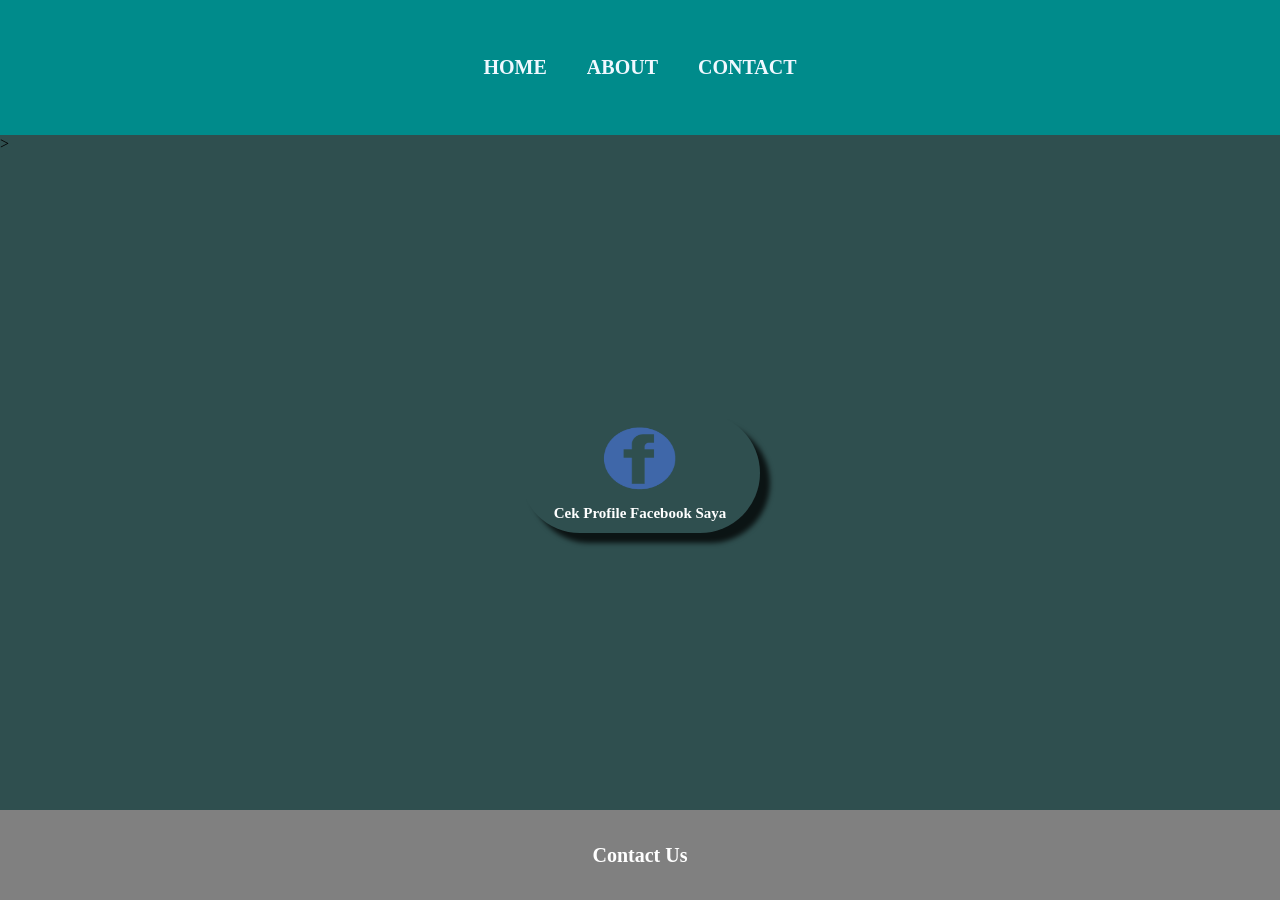
<file: index.html>
<html>

<head>
    <title>SD Negeri Purek</title>
    <link rel="stylesheet" href="Style.CSS" />
</head>

<body>
    <div class="container">
        <!-- NAVIGATION BAR -->
        <div class="container-navbar">
            <ul class="ul-navbar">
                <li class="li-navbar">
                    <a href="#" class="a-navbar">HOME</a>
                </li>
                <li class="li-navbar">
                    <a href="About.html" class="a-navbar">ABOUT</a>
                </li>
                <li class="li-navbar">
                    <a href="Contact.html" class="a-navbar">CONTACT</a>
                </li>
            </ul>>
        </div>
        <!-- NAVIGATION BAR SELESAI -->

        <!-- CONTENT 1 -->
        <div class="container-content">
            <a href="https://facebook.com/dolfosuhardi" class="a-content">
                <img src="Facebook.png" class="img-content" />
                <p>Cek Profile Facebook Saya</p>
            </a>

        </div>
        <!-- CONTENT 1 END -->

        <!-- FOOTER -->
        <div class="container-footer">
            <h1 class="h1-footer">Contact Us</h1>
        </div>
        <!-- FOOTER END -->
    </div>
</body>

</html>
</file>
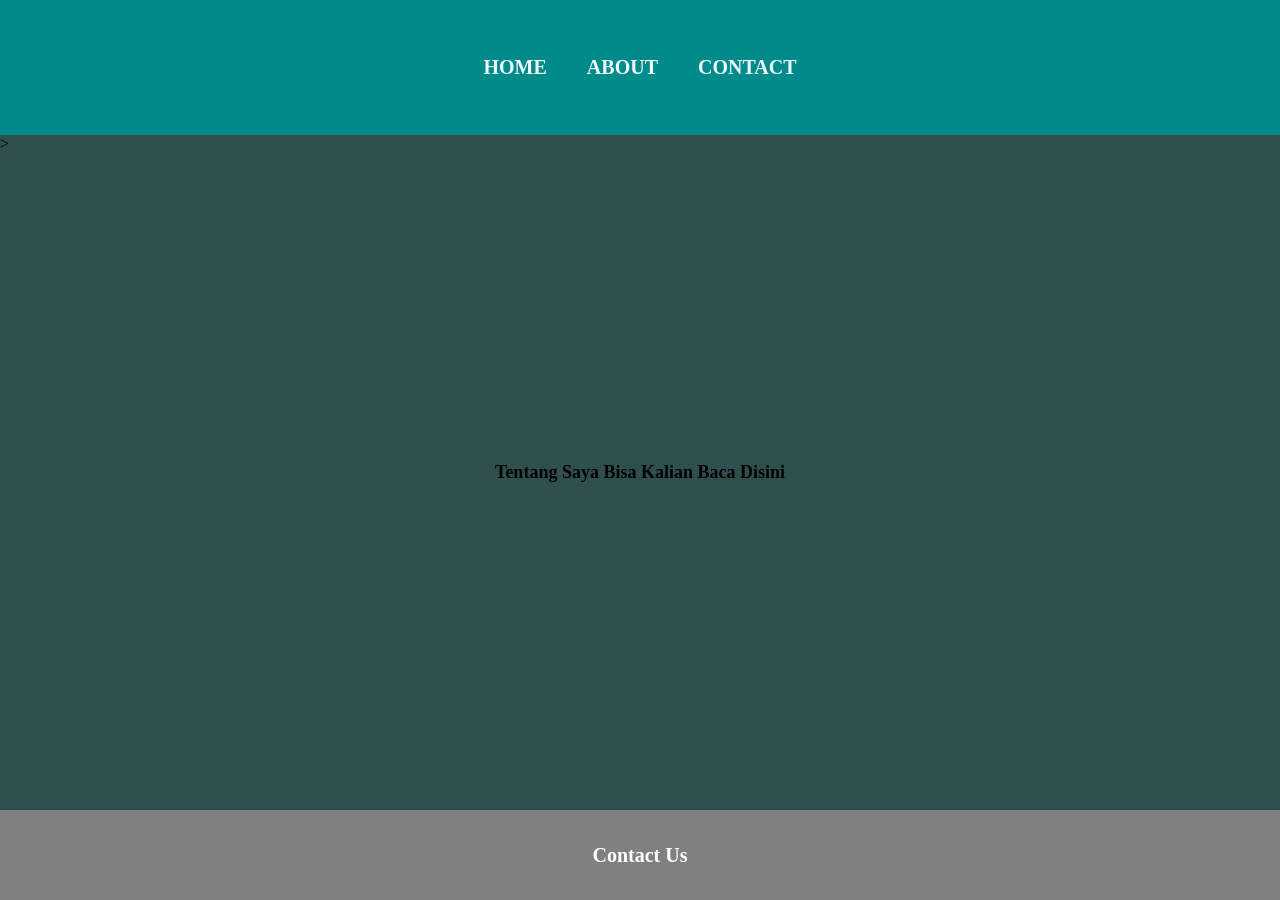
<file: About.html>
<html>

<head>
    <title>ABOUT</title>
    <link rel="stylesheet" href="Style.CSS" />
</head>

<body>
    <div class="container">
        <!-- NAVIGATION BAR -->
        <div class="container-navbar">
            <ul class="ul-navbar">
                <li class="li-navbar">
                    <a href="index.html" class="a-navbar">HOME</a>
                </li>
                <li class="li-navbar">
                    <a href="About.html" class="a-navbar">ABOUT</a>
                </li>
                <li class="li-navbar">
                    <a href="Contact.html" class="a-navbar">CONTACT</a>
                </li>
            </ul>>
        </div>
        <!-- NAVIGATION BAR SELESAI -->

        <!-- CONTENT 1 -->
        <div class="container-about">
            <p class="about-content">Tentang Saya Bisa Kalian Baca Disini</p>
            </a>

        </div>
        <!-- CONTENT 1 END -->

        <!-- FOOTER -->
        <div class="container-footer">
            <h1 class="h1-footer">Contact Us</h1>
        </div>
        <!-- FOOTER END -->
    </div>
</body>

</html>
</file>
<file: Style.CSS>
*,
html {
    margin: 0;
    padding: 0;
}

.container {}

.container-navbar {
    background-color: darkcyan;
    width: 100%;
    height: 15vh;
}

.ul-navbar {
       display: flex;
       height: 100%;
       justify-content: center;
       align-items: center;
}

.li-navbar {
    list-style-type: none;
    padding: 15px;
    margin: 5px;
    color: white;
    font-size: 20px;
}

.li-navbar:hover {
    background-color: red;
    transition: .2s ease-in-out;
    transition delay: .3s;
    border-radius: 8px;
}

.a-navbar {
    color: aliceblue;
    text-decoration: none;
    font-weight: 800;
}
.container-content {
    background-color: darkslategray;
    display: flex;
    justify-content: center;
    align-items: center;
    height: 75vh;
}

.a-content{
    color: white;
    text-decoration: none;
    font-size: 15px;
    font-weight: 800;
    width: 240px;
    height: 120px;
    display: flex;
    flex-direction: column;
    justify-content: space-evenly;
    align-items: center;
    border-radius: 100px;
    box-shadow: 10px 10px 5px 0px rgba(0,0,0,0.75);
    -webkit-box-shadow: 10px 10px 5px 0px rgba(0,0,0,0.75);
    -moz-box-shadow: 10px 10px 5px 0px rgba(0,0,0,0.75);
}

.img-contact {
    width: 40%;
    height: 40%;
}
.contact-content {
    font-size: 12px;
    font-weight: 400;

}

.container-about {
    background-color: darkslategray;
    display: flex;
    justify-content: center;
    align-items: center;
    height: 75vh;
}
.about-content {
    font-size: 18px;
    font-weight: 800;
}

.img-content {
    width: 35%;
    height: 60%;
}

.container-footer {
    height: 10vh;
    background-color: gray;
    display: flex;
    justify-content: center;
    align-items: center;
    
}

.h1-footer {
    font-size: 20px;
    color: white;

}
</file>
